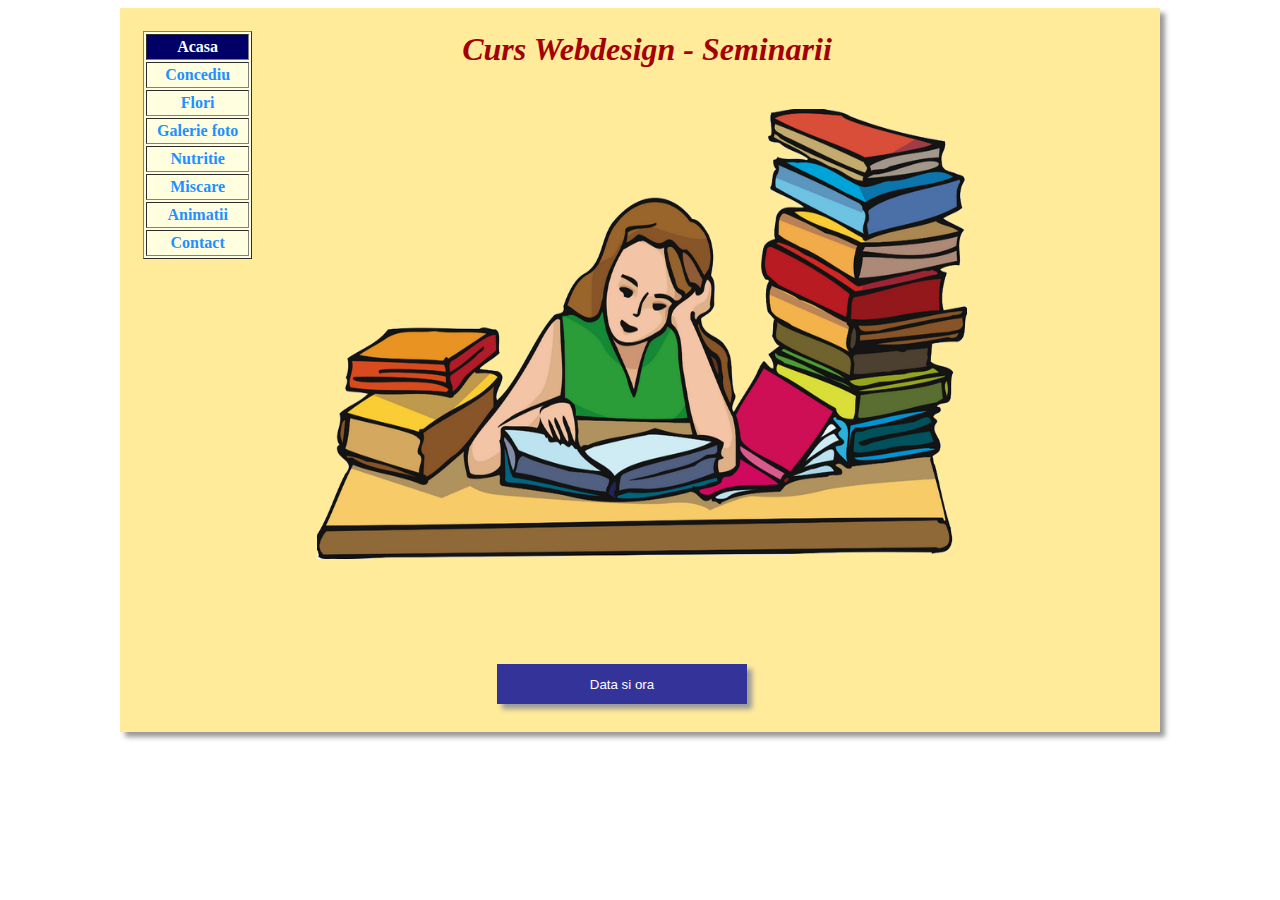
<file: index.html>
<!DOCTYPE HTML PUBLIC "-//W3C//DTD HTML 4.01 Transitional//EN"
	        "http://www.w3.org/TR/html4/loose.dtd">
<html>

<head>
	<title>Webdesign
	</title>
	<link rel="stylesheet" type="text/css" href="index.css" />
</head>

<body bgcolor="#FFFFFF" link="#0000CC" vlink="#47008F" alink="#FFFFFF">
<div id="fundal"> 
	<table>
		<tr>
			<td width="150" valign="top">
				<table bgcolor="#FFFFE0" border='1'>
					<tr bgcolor="#000066">
						<th><a href="index.html"><font color="#FFFFFF">Acasa</font></a></th>
					</tr>
					<tr>
						<th><a href="concediu.html">Concediu</a></th>
					</tr>
					<tr>
						<th><a href="flori.html">Flori</a></th>
					</tr>
					<tr>
						<th><a href="galeriefoto.html">Galerie foto</a></th>
					</tr>
					<tr>
						<th><a href="nutritie.html">Nutritie</a></th>
					</tr>
					<tr>
						<th><a href="miscare.html">Miscare</a></th>
					</tr>
					<tr>
					<th><a href="animatii.html">Animatii</a></th>
					</tr>
					<tr>
						<th><a href="contact.html">Contact</a></th>
					</tr>
				</table>
			</td>
			<td>
				<center><h1><i>Curs Webdesign - Seminarii</i></h1></center>
				<img id="imagine" src="homework.png" alt="Tema de casa">
				<br />
				<button id="butondata" onclick="butontext()">Data si ora</button>
				<script type="text/javascript">
				var butontext = function () {
					if (document.getElementById("butondata").innerHTML=="Data si ora") 
						{
					document.getElementById("butondata").innerHTML=Date();
						}
					else    {
					document.getElementById("butondata").innerHTML="Data si ora";	
						}
							    }
				</script>
			</td>
		</tr>
	</table>
</div>
</body>

</html>
</file>
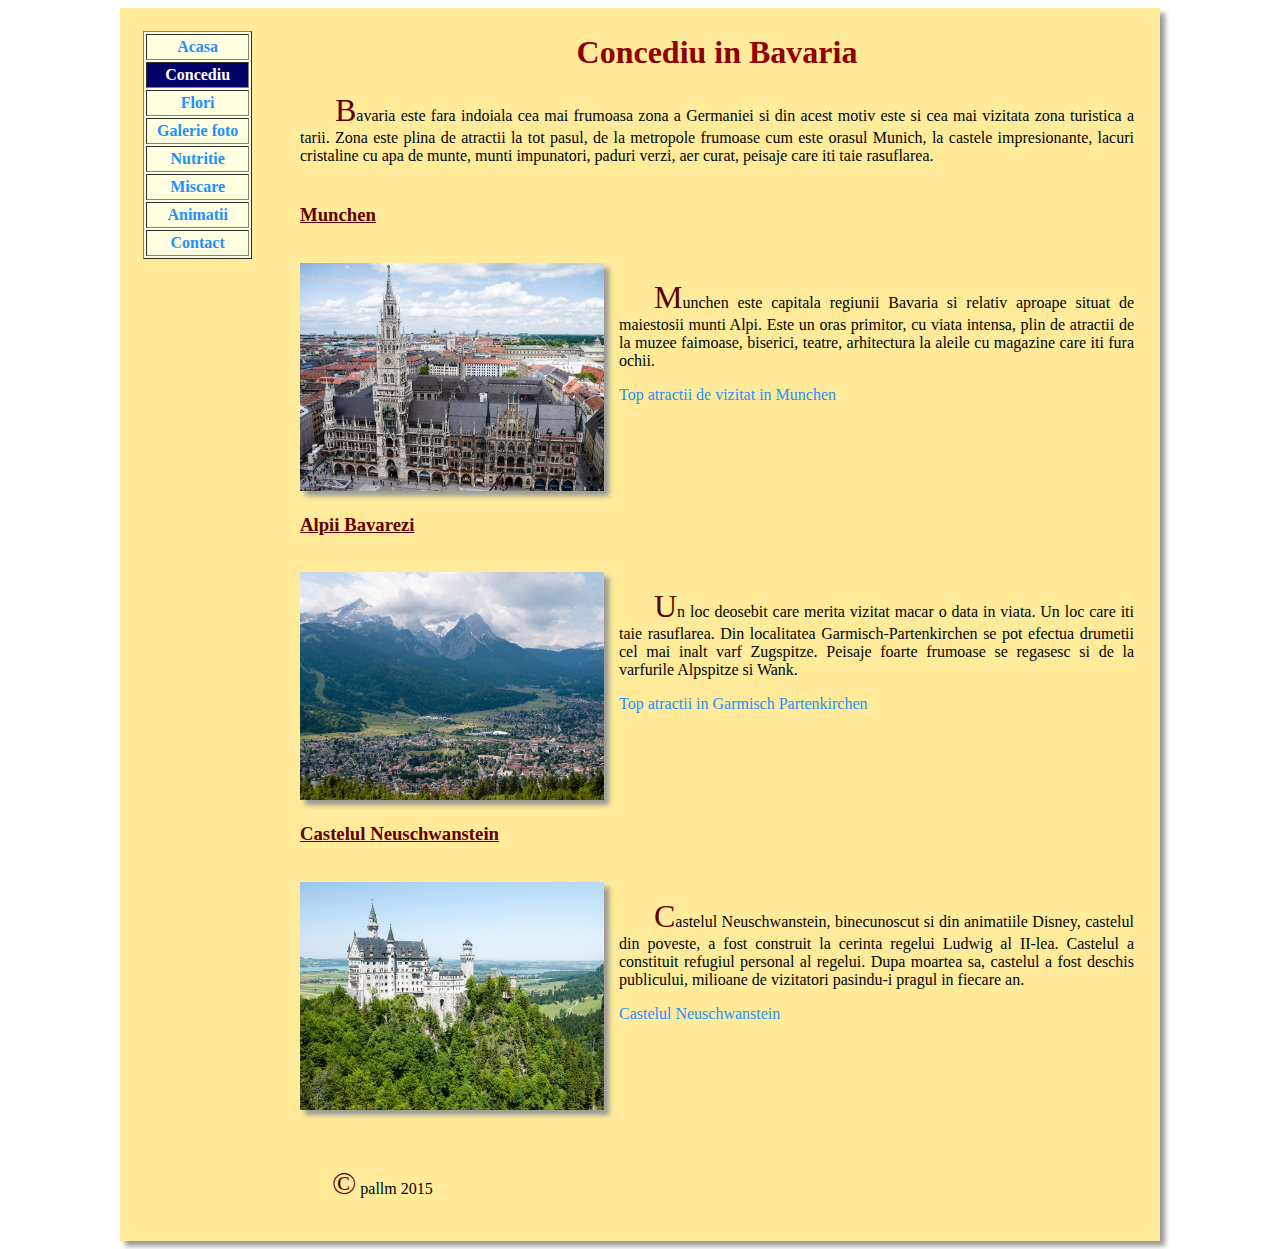
<file: concediu.html>
<!DOCTYPE HTML PUBLIC "-//W3C//DTD HTML 4.01 Transitional//EN"
	        "http://www.w3.org/TR/html4/loose.dtd">
<html>

<head>
	<title>Webdesign
	</title>
	<link rel="stylesheet" type="text/css" href="concediu.css" />
</head>

<body>
<div id="fundal">	
	<table>
		<tr>
			<td width="150" valign="top">
				<table bgcolor="#FFFFE0" border='1'>
					<tr>
						<th><a href="index.html">Acasa</a></th>
					</tr>
					<tr bgcolor="#000066">
						<th><a href="concediu.html"><font color="#FFFFFF">Concediu</font></a></th>
					</tr>
					<tr>
						<th><a href="flori.html">Flori</a></th>
					</tr>
					<tr>
						<th><a href="galeriefoto.html">Galerie foto</a></th>
					</tr>
					<tr>
						<th><a href="nutritie.html">Nutritie</a></th>
					</tr>
					<tr>
					<th><a href="miscare.html">Miscare</a></th>
					</tr>
					<tr>
					<th><a href="animatii.html">Animatii</a></th>
					</tr>
					<tr>
						<th><a href="contact.html">Contact</a></th>
					</tr>
				
				</table>
			</td>
			
	
			<td>
				<table>
					<tr>
						<td>			
							<h1>Concediu in Bavaria</h1>
							<p>
								Bavaria este fara indoiala cea mai frumoasa zona a Germaniei si din acest motiv este si cea mai vizitata zona 
								turistica a tarii. Zona este plina de atractii la tot pasul, de la metropole frumoase cum este orasul Munich,
								la castele impresionante, lacuri cristaline cu apa de munte, munti impunatori, paduri verzi, aer curat, 
								peisaje care iti taie rasuflarea. 
							</p>
						</td>
					</tr>
					<tr height="250">
						<td>
							<h3>Munchen</h3>
							<br/>
								<img id="imageMunich" class="concediu" src="munich.jpg" alt="Munchen" onclick="changeImageMunich()">
							<script type="text/javascript">
								function changeImageMunich() {

									if (document.getElementById("imageMunich").src.indexOf("munich.jpg") > 0) 
									{
										document.getElementById("imageMunich").src = "munich2.jpg";
									}
									else 
									{
										document.getElementById("imageMunich").src = "munich.jpg";
									}
								}
							</script>
							<p>
								Munchen este capitala regiunii Bavaria si relativ aproape situat de maiestosii munti Alpi. Este un oras primitor,
								cu viata intensa, plin de atractii de la muzee faimoase, biserici, teatre, arhitectura la aleile cu magazine 
								care iti fura ochii.
							</p>
								<a href="http://www.tripadvisor.com/Attractions-g187309-Activities-Munich_Upper_Bavaria_Bavaria.html" target="_blank">Top atractii de vizitat in Munchen</a>
						</td>
					</tr>
					<tr height="250">
						<td>
							<h3>Alpii Bavarezi</h3>
							<br/>
								<img id="imageAlpi" class="concediu" src="garmisch.jpg" alt="Garmisch-Partenkirchen" onclick="changeImageAlpi()">
								<script type="text/javascript">
									function changeImageAlpi() {

										if (document.getElementById("imageAlpi").src.indexOf("garmisch.jpg") > 0) 
										{
											document.getElementById("imageAlpi").src = "garmisch2.jpg";
										}
										else 
										{
											document.getElementById("imageAlpi").src = "garmisch.jpg";
										}
									}
								</script>
							<p>
								Un loc deosebit care merita vizitat macar o data in viata. Un loc care iti taie rasuflarea. 
								Din localitatea Garmisch-Partenkirchen se pot efectua drumetii cel mai inalt varf Zugspitze. Peisaje foarte frumoase
								se regasesc si de la varfurile Alpspitze si Wank.
							</p>
								<a href="http://www.tripadvisor.com/Hotels-g187302-Garmisch_Partenkirchen_Upper_Bavaria_Bavaria-Hotels.html" target="_blank">Top atractii in Garmisch Partenkirchen</a>
						</td>
					</tr>
					<tr height="250">
						<td>
							<h3>Castelul Neuschwanstein</h3>
							<br/>
								<img id="imageCastle" class="concediu" src="castle.jpg" alt="Castelul Neuschwanstein"  onclick="changeImageCastle()">
								<script type="text/javascript">
									function changeImageCastle() {

										if (document.getElementById("imageCastle").src.indexOf("castle.jpg") > 0) 
										{
											document.getElementById("imageCastle").src = "castle2.jpg";
										}
										else 
										{
											document.getElementById("imageCastle").src = "castle.jpg";
										}
									}
								</script>
							<p>
								Castelul Neuschwanstein, binecunoscut si din animatiile Disney, castelul din poveste, a fost construit
								la cerinta regelui Ludwig al II-lea. Castelul a constituit refugiul personal al regelui. Dupa moartea sa, castelul
								a fost deschis publicului, milioane de vizitatori pasindu-i pragul in fiecare an.
							</p>
								<a href="http://www.tripadvisor.com/Attraction_Review-g187307-d190837-Reviews-Neuschwanstein_Castle-Hohenschwangau_Swabia_Bavaria.html" target="_blank">Castelul Neuschwanstein</a>
						</td>
					</tr>
				</table>					
				<br>
				<br>
				<center><p>&copy; pallm 2015</p></center>
			</td>	
		</tr>
	</table>
</div>
</body>
</html>
</file>
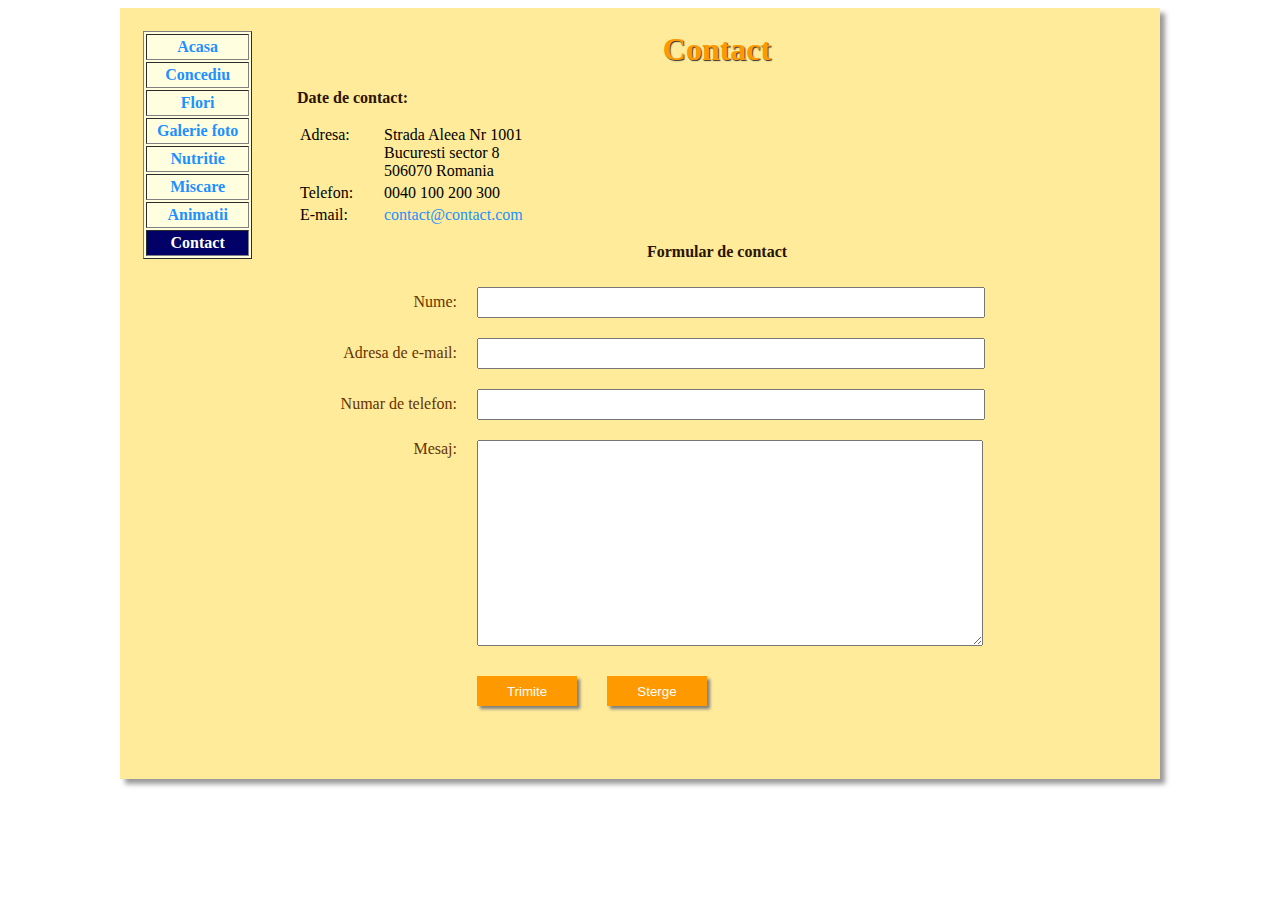
<file: contact.html>
<!DOCTYPE HTML PUBLIC "-//W3C//DTD HTML 4.01 Transitional//EN"
	        "http://www.w3.org/TR/html4/loose.dtd">
<html>

<head>
	<title>Webdesign
	</title>
	<link rel="stylesheet" type="text/css" href="contact.css" />
</head>

<body>
<div id="fundal">	
	<table>
		<tr>
			<td width="150" valign="top">
				<table bgcolor="#FFFFE0" border='1'>
					<tr>
						<th><a href="index.html">Acasa</a></th>
					</tr>
					<tr>
						<th><a href="concediu.html">Concediu</a></th>
					</tr>
					<tr>
						<th><a href="flori.html">Flori</a></th>
					</tr>
					<tr>
						<th><a href="galeriefoto.html">Galerie foto</a></th>
					</tr>
					<tr>
						<th><a href="nutritie.html">Nutritie</a></th>
					</tr>
					<tr>
					<th><a href="miscare.html">Miscare</a></th>
					</tr>
					<tr>
					<th><a href="animatii.html">Animatii</a></th>
					</tr>
					<tr bgcolor="#000066">
						<th><a href="contact.html"><font color="#FFFFFF">Contact</font></a></th>
					</tr>
				
				</table>
			</td>
			<td halign="left">
				
				<h1>Contact</h1>
				<p><b>Date de contact:</b></p>
				<table>
					<tr>
						<td style="vertical-align: top; width: 80px;">Adresa:</td>	 
						<td>
						 Strada Aleea Nr 1001 <br />
				         	 Bucuresti sector 8 <br />
				                 506070 Romania 
						</td>
					</tr>
					<tr>
						<td style="vertical-align: top; width: 80px;">Telefon:</td>
						<td> 0040 100 200 300</td>
					</tr>
					<tr>
						<td style="vertical-align: top; width: 80px;">E-mail:</td>
						<td><a href="mailto:magda.pall@yahoo.com">contact@contact.com</a></td>
					</tr>
				</table>
					<center><p><b>Formular de contact</b></p></center>
					
		              	<form action="mailto:magda.pall@yahoo.com?subject=Buna ziua" enctype="text/plain" method="post" id="formular" onsubmit="return verificaForm();">
		              		<div class="campuri">
		                		<label>Nume: </label><input id="Name" type="text" name="Name" />
		                	</div>
		                	<div class="campuri">
		                		<label>Adresa de e-mail: </label><input id="Email" type="text" name="E-mail" />
		                	</div>
		                	<div class="campuri">
		        	 		<label>Numar de telefon: </label><input id="Telefon" type="text" name="Telefon" />
		                	</div>
		                	<div class="campuri">
		                		<label style="vertical-align: top;">Mesaj:</label><textarea id="Comment" name="Comment"></textarea>
		                	</div>
		                	<div class="butoane">
		                		<input id="bsubmit" type="submit" name="Submit" value="Trimite" />
		                		<input id="breset" type="reset" name="Reset" value="Sterge" />
		                	</div>
		                </form>
						<script type="text/javascript">
							function verificaForm(){
								if (document.getElementById('Name').value == ''){
									alert('Numele nu poate fi gol!');
									return false;
								}
								if (document.getElementById('Email').value == ''){
									alert('Email nu poate fi gol!');
									return false;
								}
								if (document.getElementById('Telefon').value == ''){
									alert('Telefon nu poate fi gol!');
									return false;
								}
								if (document.getElementById('Comment').value == ''){
									alert('Mesajul nu poate fi gol!');
									return false;
								}
								return true;
							}
						</script>
			</td>	
		</tr>
	</table>
</div>


</body>

</html>
</file>
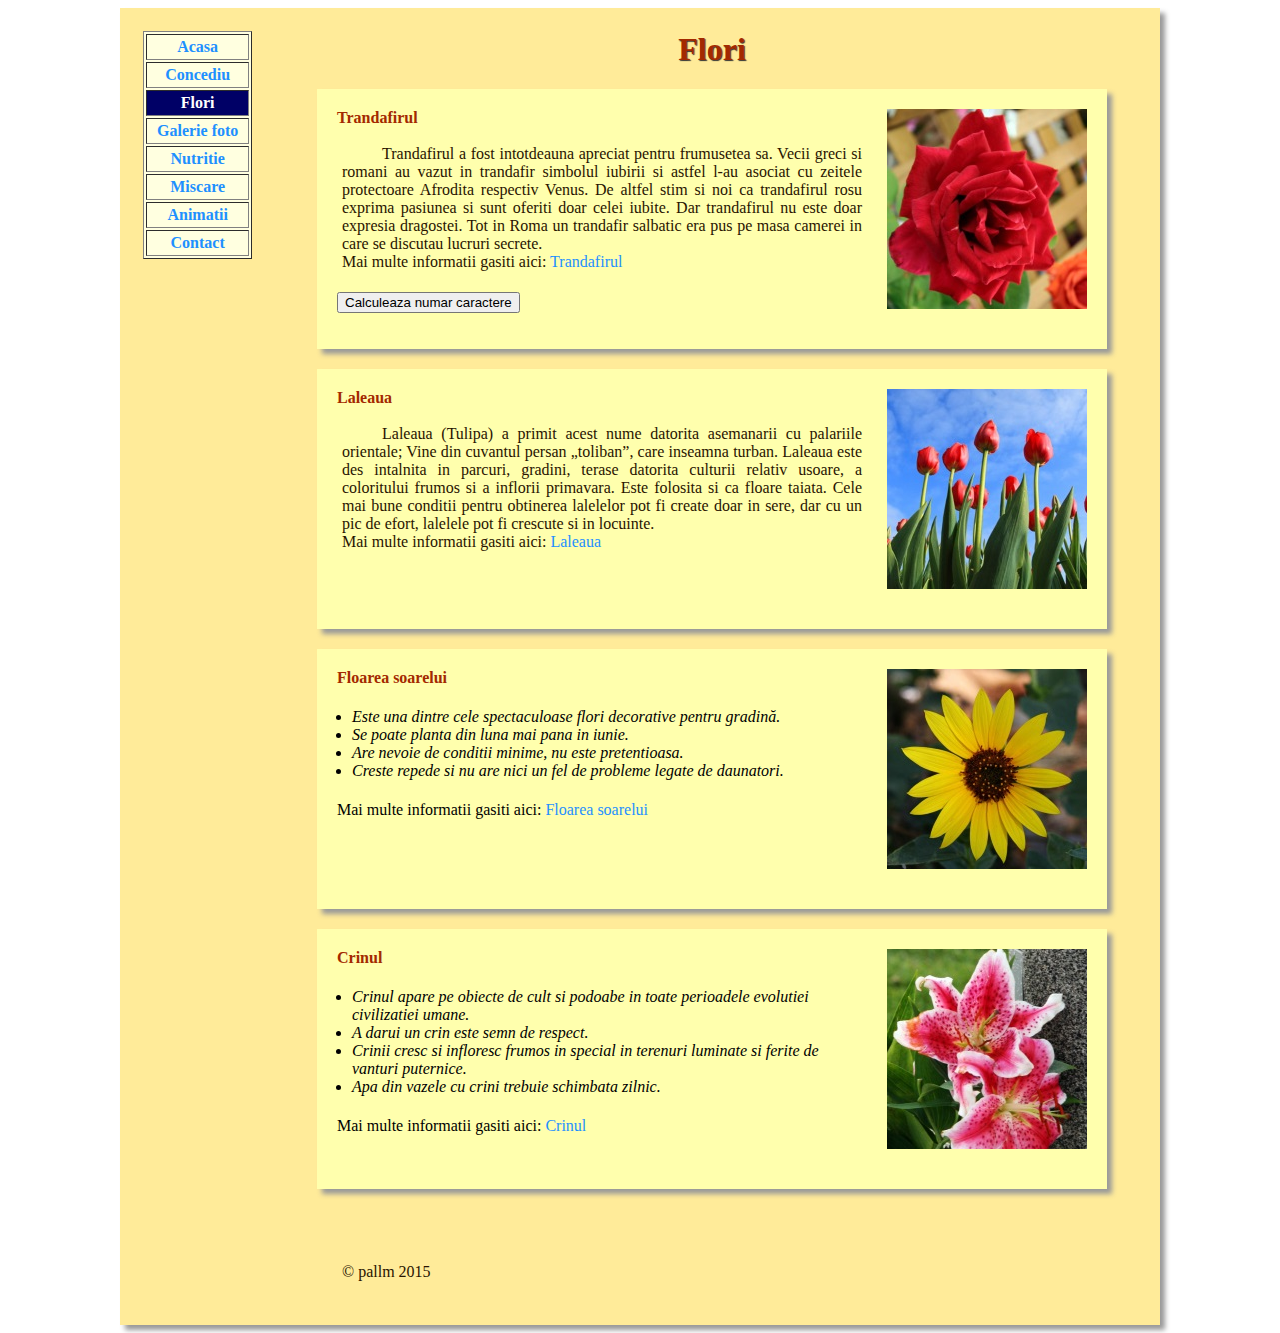
<file: flori.html>
<!DOCTYPE HTML PUBLIC "-//W3C//DTD HTML 4.01 Transitional//EN"
	        "http://www.w3.org/TR/html4/loose.dtd">
<html>

<head>
	<title>Webdesign
	</title>
	<link rel="stylesheet" type="text/css" href="flori.css" />
</head>

<body>
<div id="fundal">	
	<table>
		<tr>
			<td width="150" valign="top">
				<table bgcolor="#FFFFE0" border='1'>
					<tr>
						<th><a href="index.html">Acasa</a></th>
					</tr>
					<tr>
						<th><a href="concediu.html">Concediu</font></a></th>
					</tr>
					<tr bgcolor="#000066">
						<th><a href="flori.html"><font color="#FFFFFF">Flori</font></a></th>
					</tr>
					<tr>
						<th><a href="galeriefoto.html">Galerie foto</a></th>
					</tr>
					<tr>
						<th><a href="nutritie.html">Nutritie</a></th>
					</tr>
					<tr>
					<th><a href="miscare.html">Miscare</a></th>
					</tr>
					<tr>
					<th><a href="animatii.html">Animatii</a></th>
					</tr>
					<tr>
						<th><a href="contact.html">Contact</a></th>
					</tr>
				</table>
			</td>
			<td>
						<h1>Flori</h1>
				 
						<div class="flori">
							<font style="color: #A32900; text-align: left;"><b>Trandafirul</b></font>
							<img src="trandafirul.jpg" alt="Trandafirul">
								<p id="textTrandafir">
							Trandafirul a fost intotdeauna apreciat pentru frumusetea sa. Vecii greci si romani au vazut in trandafir 
							simbolul iubirii si astfel l-au asociat cu zeitele protectoare Afrodita respectiv Venus. De altfel stim si 
							noi ca trandafirul rosu exprima pasiunea si sunt oferiti doar celei iubite. Dar trandafirul nu este doar 
							expresia dragostei. Tot in Roma un trandafir salbatic era pus pe masa camerei in care se discutau lucruri 
							secrete.  
							<br/>
							Mai multe informatii gasiti aici: <a href="http://decostyle.mayra.ro/flori/arbori-si-arbusti/trandafirul-caracteristici-generale/361/" title="Decostyle" target="_blank">Trandafirul</a>
								</p>
								<button onclick="calcTrandafir()">Calculeaza numar caractere</button>
								<label id="nrCaractereTrandafir"></label>
								<script type="text/javascript">
									function calcTrandafir(){
										document.getElementById('nrCaractereTrandafir').innerHTML = document.getElementById('textTrandafir').innerHTML.length;
									}
								</script>
						</div>
						<div class="flori">
							<font style="color: #A32900; text-align: left;"><b>Laleaua</b></font>
							<img src="laleaua.jpg" alt="Laleaua">
								<p>
							Laleaua (Tulipa) a primit acest nume datorita asemanarii cu palariile orientale; 
							Vine din cuvantul persan „toliban”, care inseamna turban. Laleaua este des intalnita in parcuri, gradini, 
							terase datorita culturii relativ usoare, a coloritului frumos si a inflorii primavara. Este folosita si ca 
							floare taiata. Cele mai bune conditii pentru obtinerea lalelelor pot fi create doar in sere, dar cu un pic 
							de efort, lalelele pot fi crescute si in locuinte.
							<br/>
							Mai multe informatii gasiti aici: <a href="http://decostyle.mayra.ro/flori/strat-de-flori/laleaua/1411/" title="Decostyle" target="_blank">Laleaua</a>
						
								</p>
						</div>
						<div class="flori">
							<font style="color: #A32900; text-align: left;"><b>Floarea soarelui</b></font>
							<img src="soarelui.jpg" alt="Floarea soarelui">
								<ul>
							<li>Este una dintre cele spectaculoase flori decorative pentru gradină.</li>
							<li>Se poate planta din luna mai pana in iunie.</li>
							<li>Are nevoie de conditii minime, nu este pretentioasa.</li>
							<li>Creste repede si  nu are nici un fel de probleme legate de daunatori.</li>
								</ul>
							Mai multe informatii gasiti aici: <a href="http://www.casa-gradina.ro/floarea-soarelui-floare-decorativa-pentru-gradina/" title="Casa gradina" target="_blank">Floarea soarelui</a>		
						</div>
						<div class="flori">
							<font style="color: #A32900; text-align: left;"><b>Crinul</b></font>
							<img src="crinul.jpg" alt="Crinul">
								<ul>
							<li>Crinul apare pe obiecte de cult si podoabe in toate perioadele evolutiei civilizatiei umane.</li>
							<li>A darui un crin este semn de respect.</li>
							<li>Crinii cresc si infloresc frumos in special in terenuri luminate si ferite de vanturi puternice.</li>
							<li>Apa din vazele cu crini trebuie schimbata zilnic.</li>
								</ul>
							Mai multe informatii gasiti aici: <a href="https://sites.google.com/site/imaginifloriro/categori/crini" title="Imaginifloriro" target="_blank">Crinul</a>
						</div>
					
						<br>
						<br>
						<center><p>&copy; pallm 2015</p></center>
						
			</td>	
		</tr>
	</table>
</div>


</body>

</html>
</file>
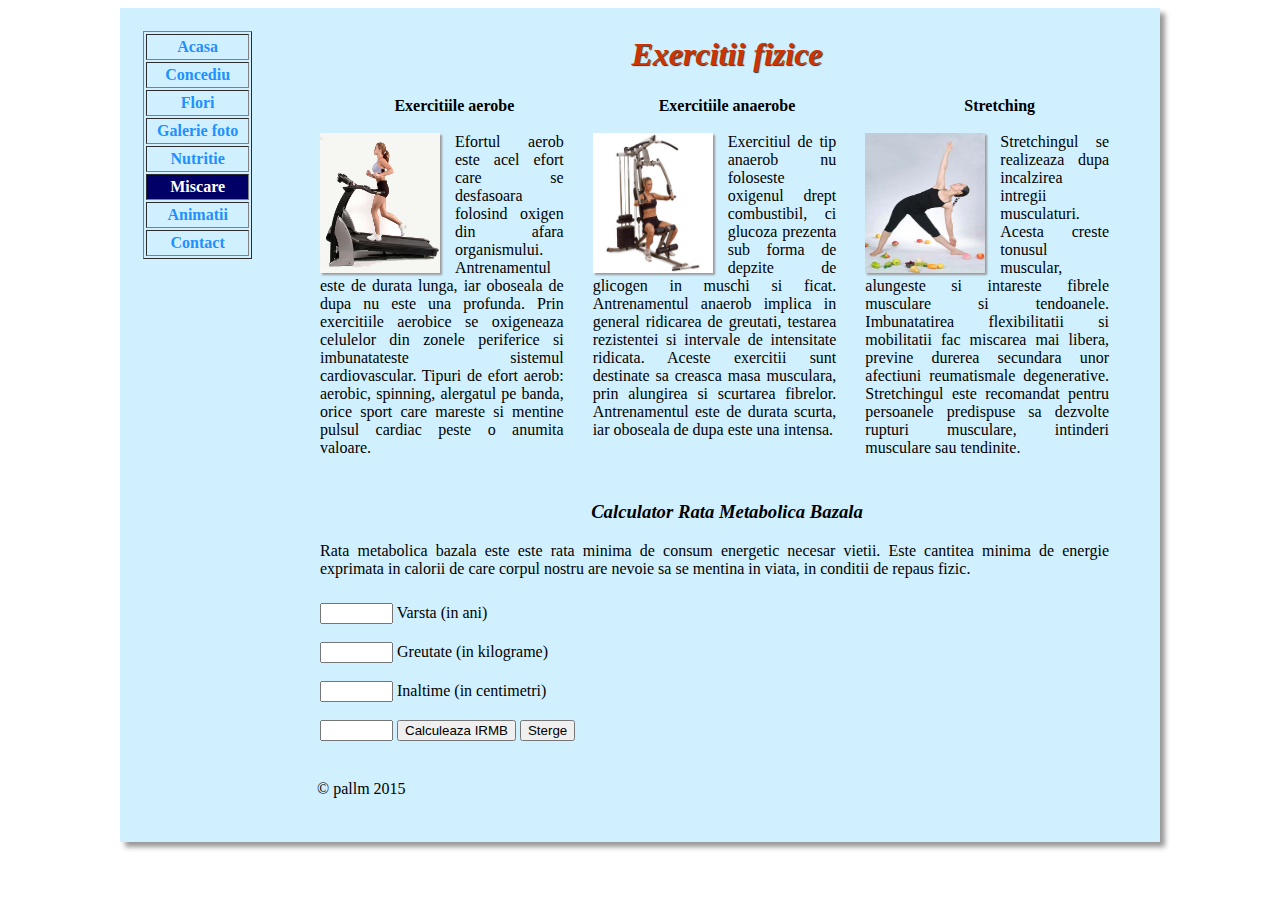
<file: miscare.html>
<!DOCTYPE HTML PUBLIC "-//W3C//DTD HTML 4.01 Transitional//EN"
	        "http://www.w3.org/TR/html4/loose.dtd">
<html>

<head>
	<title>Webdesign
	</title>
	<link rel="stylesheet" type="text/css" href="miscare.css" />
</head>

<body bgcolor="#FFFFFF" link="#0000CC" vlink="#47008F" alink="#FFFFFF">
<div id="fundal"> 
	<table>
		<tr>
			<td width="170" valign="top">
				<table border='1'>
					<tr>
						<th><a href="index.html">Acasa</a></th>
					</tr>
					<tr>
						<th><a href="concediu.html">Concediu</a></th>
					</tr>
					<tr>
						<th><a href="flori.html">Flori</a></th>
					</tr>
					<tr>
						<th><a href="galeriefoto.html">Galerie foto</a></th>
					</tr>
					<tr>
						<th><a href="nutritie.html">Nutritie</a></th>
					</tr>
					<tr bgcolor="#000066">
						<th><a href="miscare.html"><font color="#FFFFFF">Miscare</font></a></th>
					</tr>
					<tr>
					<th><a href="animatii.html">Animatii</a></th>
					</tr>
					<tr>
						<th><a href="contact.html">Contact</a></th>
					</tr>
			
				</table>
			</td>
			<td  valign="top">
					<div>
					
						<center><h1><i>Exercitii fizice</i></h1></center>
					<table>
						<tr>
							<td style="width: 270px; vertical-align: top;">
								<center><b>Exercitiile aerobe</b></center><br>
								<img id="cardio" class="poze" src="cardio.jpg" alt="Exercitii aerobe" style="cursor: pointer;" onclick=schimbaimagine(this)>
									<p>
									Efortul aerob este acel efort care se desfasoara folosind oxigen din afara organismului. Antrenamentul este de durata lunga, iar oboseala de dupa nu este una profunda. 
									Prin exercitiile aerobice se oxigeneaza celulelor din zonele periferice si imbunatateste sistemul cardiovascular.
									Tipuri de efort aerob: aerobic, spinning, alergatul pe banda, orice sport care mareste si mentine pulsul cardiac peste o anumita valoare.	
									</p>
							</td>
							<td style="width: 270px; vertical-align: top;">
								<center><b>Exercitiile anaerobe</b></center><br>
								<img id="anaerobex" class="poze" src="anaerobex.jpg" alt="exercitii anaerobe" style="cursor: pointer;" onclick=schimbaimagine(this)>
									<p>
									Exercitiul de tip anaerob nu foloseste oxigenul drept combustibil, ci glucoza prezenta sub forma de depzite de glicogen in muschi 
									si ficat. Antrenamentul anaerob implica in general ridicarea de greutati, testarea rezistentei si intervale de intensitate ridicata. 
									Aceste exercitii sunt destinate sa creasca masa musculara, prin alungirea si scurtarea fibrelor. Antrenamentul este de durata scurta, 
									iar oboseala de dupa este una intensa.
									</p>
							</td>
							<td style="width: 270px; vertical-align: top;">
								<center><b>Stretching</b></center><br>
								<img id="stretching" class="poze" src="stretching.jpg" alt="stretching" style="cursor: pointer;" onclick=schimbaimagine(this)>
									<p>
									Stretchingul se realizeaza dupa incalzirea intregii musculaturi. Acesta creste tonusul muscular, alungeste si intareste fibrele musculare si tendoanele. Imbunatatirea flexibilitatii si mobilitatii fac miscarea mai libera,
									previne durerea secundara unor afectiuni reumatismale degenerative. Stretchingul este recomandat pentru persoanele predispuse 
									sa dezvolte rupturi musculare, intinderi musculare sau tendinite.
									</p>
							</td>
								<script type"text/javascript">
										var imagini = ["cardio.jpg", "anaerobex.jpg", "stretching.jpg"]
										var imagineaCurenta = 0;
									function schimbaimagine(poza){
									 imagineaCurenta = imagineaCurenta + 1;
										if (imagineaCurenta > 2) imagineaCurenta = 0;
										poza.src = imagini[imagineaCurenta];
								 }
								</script>
								
						</tr>
						<tr>
							<td colspan="3">
							<center><h3 id="crmb"><i>Calculator Rata Metabolica Bazala</i></h3></center>
							<script type="text/javascript">
								document.getElementById("crmb").onmouseover = function() {textrosu()};
								document.getElementById("crmb").onmouseout = function() {textnegru()};
								
								function textrosu() {
								document.getElementById("crmb").style.color = "red";
								}
								
								function textnegru() {
								document.getElementById("crmb").style.color = "black";
								}
							</script>
							<p> Rata metabolica bazala este este rata minima de consum energetic necesar vietii. Este cantitea minima de energie exprimata in calorii de care corpul nostru are nevoie sa se mentina in viata, in conditii de repaus fizic. </p>
							<!-- Formula: 66 + (13,7 x greutatea in kg) + (5 x inaltimea in cm) – (6,8 x varsta in ani)-->
							</pre>
							</td>
						</tr>
						<tr>
							<td colspan="3">
								<form>
									<input type="Text" id="varsta" size="6"> Varsta (in ani) 
									<br><br>	
									<input type="Text" id="greutate" size="6"> Greutate (in kilograme) 
									<br><br>
									<input type="Text" id="inaltime" size="6"> Inaltime (in centimetri)
									<br><br>
									<input type="Text" id="IRMB" size="6">   
									<input type="button" value="Calculeaza IRMB" onclick="calculeazaIRMB()" name="button">
									<input type="reset" value="Sterge">
								</form>
							</td>
							<script type="text/javascript" src="miscare.js">
							</script>
						</tr>
					</table>	
					<br>
					<br>
					<center><p>&copy; pallm 2015</p></center>
					</div>			
			</td>
		</tr>
	</table>
	
</div>
</body>

</html>
</file>
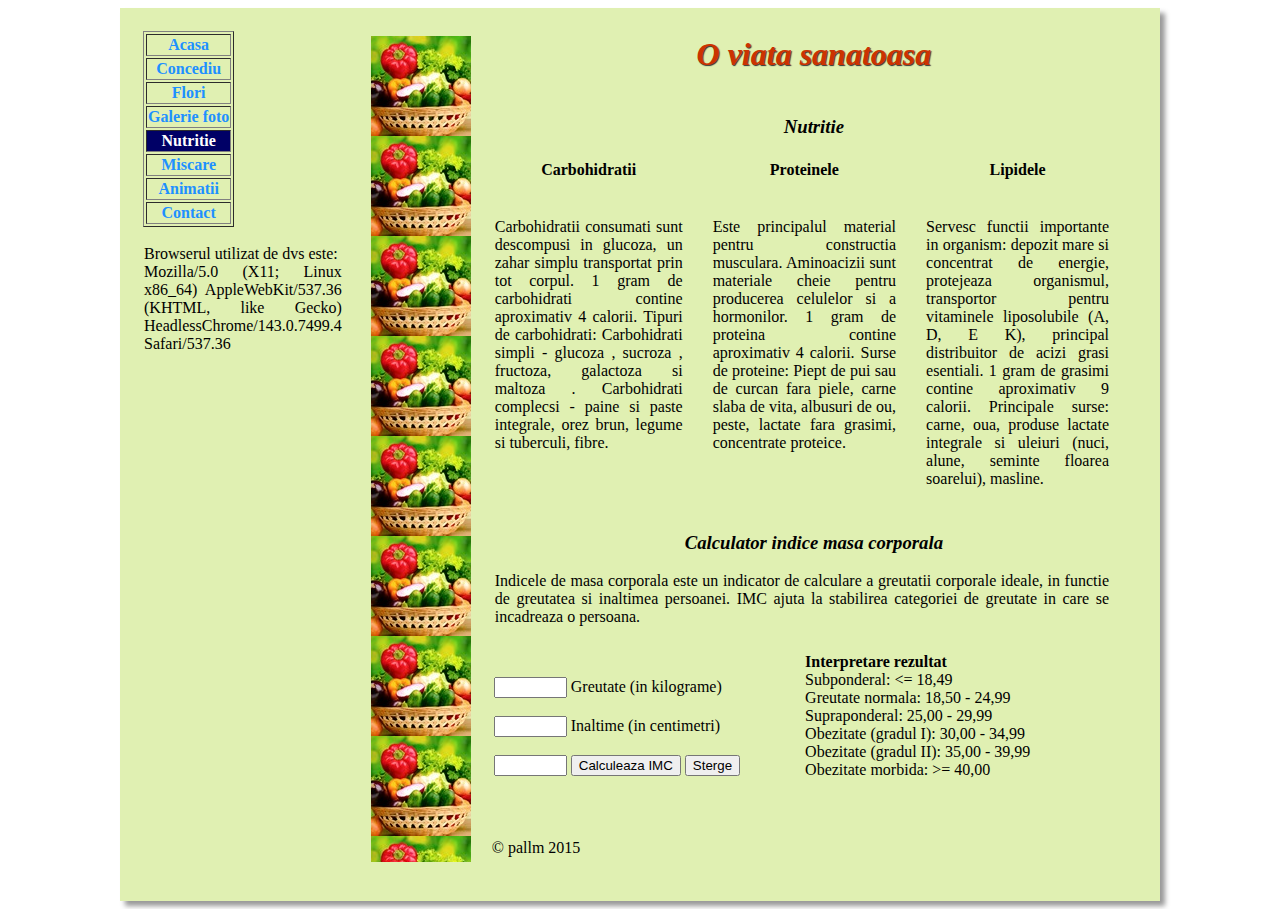
<file: nutritie.html>
<!DOCTYPE HTML PUBLIC "-//W3C//DTD HTML 4.01 Transitional//EN"
	        "http://www.w3.org/TR/html4/loose.dtd">
<html>
<head>
	<title>Webdesign</title>
	<link rel="stylesheet" type="text/css" href="nutritie.css" />
</head>

<body onload="vbrowser()" bgcolor="#FFFFFF" link="#0000CC" vlink="#47008F" alink="#FFFFFF">
<div id="fundal"> 
	<table>
		<tr>
			<td width="150" valign="top">
				<table border='1'>
					<tr>
						<th><a href="index.html">Acasa</a></th>
					</tr>
					<tr>
						<th><a href="concediu.html">Concediu</a></th>
					</tr>
					<tr>
						<th><a href="flori.html">Flori</a></th>
					</tr>
					<tr>
						<th><a href="galeriefoto.html">Galerie foto</a></th>
					</tr>
					<tr bgcolor="#000066">
						<th><a href="nutritie.html"><font color="#FFFFFF">Nutritie</font></a></th>
					</tr>
					<tr>
						<th><a href="miscare.html">Miscare</a></th>
					</tr>
					<tr>
					<th><a href="animatii.html">Animatii</a></th>
					</tr>
					<tr>
						<th><a href="contact.html">Contact</a></th>
					</tr>
			
				</table>
				<br/>
				<p id="versiune"></p>
				<script type="text/javascript">
					function vbrowser(){
						document.getElementById("versiune").innerHTML="Browserul utilizat de dvs este: <br/>" + navigator.userAgent;
					}
				</script>
			</td>
	<td  valign="top">
		<div id="fundalimagini">
				<center><h1><i>O viata sanatoasa</i></h1></center>
			<table>
				<tr>
					<td colspan="3">
						<h3 id="nutri" style="cursor: pointer; text-align: center;" onclick=bigtext()><i>Nutritie</i></h3>
					<script type="text/javascript">
					   	function bigtext(){
						var nutritext = document.getElementById("nutri");
					        if (nutritext.style.fontSize == "xx-large"){
					        nutritext.style.fontSize = "large";
					        } else {
					        nutritext.style.fontSize = "xx-large";
							 }
								  }
					  </script>
					</td>
				</tr>
				<tr>
					<td style="width: 250px; vertical-align: top;">
							<p style="text-align: center; font-weight: bold;">Carbohidratii</p><br>
							<p>
							Carbohidratii consumati sunt descompusi in glucoza, un zahar  simplu transportat prin tot corpul.
							1 gram de carbohidrati contine aproximativ 4 calorii.
							Tipuri de carbohidrati: 
							Carbohidrati simpli - glucoza , sucroza , fructoza, galactoza si maltoza .
							Carbohidrati complecsi - paine si paste integrale, orez brun, legume si tuberculi, fibre. 	
							</p>
					</td>
						<td style="width: 250px; vertical-align: top;">
							<p style="text-align: center; font-weight: bold;">Proteinele</p><br>
							<p>
							Este principalul material pentru constructia musculara. Aminoacizii sunt materiale cheie pentru producerea celulelor si a hormonilor. 
							1 gram de proteina contine aproximativ 4 calorii.
							Surse de proteine: Piept de pui sau de curcan fara piele, carne slaba de vita, albusuri de ou, peste, lactate fara grasimi, concentrate proteice.
	
							</p>
					</td>
								<td style="width: 250px; vertical-align: top;">
							<p style="text-align: center; font-weight: bold;">Lipidele</p><br>
							<p>
							Servesc functii importante in organism: depozit mare si concentrat de energie, protejeaza organismul, transportor pentru vitaminele 
							liposolubile (A, D, E K), principal distribuitor de acizi grasi esentiali.
							1 gram de grasimi contine aproximativ 9 calorii. 
							Principale surse: carne, oua, produse lactate integrale si uleiuri (nuci, alune, seminte floarea soarelui), masline.
							</p>
					</td>
				</tr>
				<tr>
					<td colspan="3">
					<h3 id="cimc" style="text-align: center;"><i>Calculator indice masa corporala</i></h3>
					<script type="text/javascript">
					document.getElementById("cimc").onmouseover = function() {textrosu()};
					document.getElementById("cimc").onmouseout = function() {textnegru()};
					
					function textrosu() {
					    document.getElementById("cimc").style.color = "red";
					}
					
					function textnegru() {
					    document.getElementById("cimc").style.color = "black";
					}
					</script>
					<p>Indicele de masa corporala este un indicator de calculare a greutatii corporale ideale, in functie de greutatea si inaltimea persoanei. IMC ajuta la stabilirea categoriei de greutate in care se incadreaza o persoana.
					</p>
					</td>
				</tr>
				</table>
				<table>
				<tr>
					<td>
						<form>
							<input type="Text" id="greutate" size="6"> Greutate (in kilograme) 
							<br><br>
							<input type="Text" id="inaltime" size="6"> Inaltime (in centimetri)
							<br><br>
							<input type="Text" id="IMC" size="6">
							<input type="button" value="Calculeaza IMC" onclick="calculeazaIMC()" name="button">
							<input type="reset" value="Sterge">
						</form>
					<script type="text/javascript" src="nutritie.js">
					</script>
					</td>
					<td>
						<p style="margin-left: 60px;">
							<b>Interpretare rezultat</b><br>
							Subponderal: <= 18,49<br>
							Greutate normala: 18,50 - 24,99<br>
							Supraponderal: 25,00 - 29,99<br>
							Obezitate (gradul I): 30,00 - 34,99<br>
							Obezitate (gradul II): 35,00 - 39,99<br>
							Obezitate morbida: >= 40,00<br>
						</p>
					</td>
				</tr>
				</table>
				<br>
				<br>
				<center><p>&copy; pallm 2015</p></center>			
		</div>
			
	</td>
		</tr>	
	</table>
</div>
</body>

</html>
</file>
<file: index.css>
#fundal {
    width: 1000px;
    padding: 20px;
    border: none;
    margin: 0 auto;
    background-color: #FFEB99;
    box-shadow: 5px 5px 5px #999999;
}
a:link    {
    color:dodgerblue; 
    background-color:transparent; 
    text-decoration:none;
}
a:visited {
    color:blueviolet; 
    background-color:transparent; 
    text-decoration:none;
}
a:hover   {
    color:#663300; 
    background-color:transparent;     
    text-decoration:underline;
    
}
a:active  {
    color:white; 
    background-color:transparent; 
    text-decoration:underline;
}
th {
    padding: 3px 10px;
}
h1 {
    color: #A40000;
    text-align: center;
    margin-top:0;
}

#imagine {
    width: 650px;
    height: 450px;
    margin: 20px 30px 100px 20px;
}
button {
    width: 250px;
    height: 40px;
    background-color: #333399;
    border: none;
    box-shadow: 5px 5px 5px #999999;
    color: #ffffff;
    margin: 5px 200px;
}
button:hover {
    box-shadow: 15px 15px 15px 15px #999999;
    background-color: #ffffff;
    border: 1px;
    color: #333399;
}
</file>
<file: concediu.css>
#fundal {
    width: 1000px;
    padding: 20px;
    border: none;
    margin: 0 auto;
    background-color: #FFEB99;
    box-shadow: 5px 5px 5px #999999;
}
a:link    {
    color:dodgerblue; 
    background-color:transparent; 
    text-decoration:none;
}
a:visited {
    color:blueviolet; 
    background-color:transparent; 
    text-decoration:none;
}
a:hover   {
    color:#663300; 
    background-color:transparent;     
    text-decoration:underline;
    
}
a:active  {
    color:white; 
    background-color:transparent; 
    text-decoration:underline;
}
th {
    padding: 3px 10px;
}
h1 {
    color: #900000;
    text-align: center;
    margin-top:0;
}
h3 {
    color: #600000;
    text-align: left;
    text-decoration: underline;
}
p {
    font-family: "Times New Roman", Times, serif;
    font-size: 1em;
    font-style: normal;
    color: #00050A;
    text-align: justify;
    text-indent: 35px;
}
p:first-letter {
    font-size: 200%;
    color: #600000;
}
img.concediu {
    width: 304px;
    height: 228px; 
    float: left; 
    margin-right: 15px;
    box-shadow: 5px 5px 5px #999999; 
}
</file>
<file: contact.css>
#fundal {
    width: 1000px;
    padding: 20px;
    border: none;
    margin: 0 auto;
    background-color: #FFEB99;
    box-shadow: 5px 5px 5px #999999;
}
a:link    {
    color:dodgerblue; 
    background-color:transparent; 
    text-decoration:none;
}
a:visited {
    color:blueviolet; 
    background-color:transparent; 
    text-decoration:none;
}
a:hover   {
    color:#663300; 
    background-color:transparent;     
    text-decoration:underline;
    
}
a:active  {
    color:white; 
    background-color:transparent; 
    text-decoration:underline;
}
th {
    padding: 3px 10px;
}
h1 {
    color: #FF9900;
    text-align: center;
    margin-top:0;
    text-shadow: 1px 1px 1px #333333;
}
p {
    font-family: "Times New Roman", Times, serif;
    font-size: 1em;
    font-style: normal;
    color: #291400;
}

div.campuri {
    display: inline-block;
    padding: 10px;
}

div.campuri input {
    width: 500px;
    height: 25px;
}

div.campuri label {
    display: inline-block;
    width: 150px;
    text-align: right;
    color: #663300;
    margin-right: 20px;
}

div.butoane input {
    display: inline;
    width: 100px;
    height: 30px;
    float: left;
    border: none;
    text-align: center;
    color: #ffffff;
    background-color: #FF9900;
    box-shadow: 3px 3px 3px #808080;
}
#bsubmit {
    margin: 20px 30px 50px 180px;
}

#breset {
    margin: 20px 30px 50px 0px;
}

textarea {
    width: 500px;
    height: 200px;
}
</file>
<file: flori.css>
#fundal {
    width: 1000px;
    padding: 20px;
    border: none;
    margin: 0 auto;
    background-color: #FFEB99;
    box-shadow: 5px 5px 5px #999999;
}
a:link    {
    color:dodgerblue; 
    background-color:transparent; 
    text-decoration:none;
}
a:visited {
    color:blueviolet; 
    background-color:transparent; 
    text-decoration:none;
}
a:hover   {
    color:#663300; 
    background-color:transparent;     
    text-decoration:underline;
    
}
a:active  {
    color:white; 
    background-color:transparent; 
    text-decoration:underline;
}
th {
    padding: 3px 10px;
}
h1 {
    color: #A32900;
    text-align: center;
    margin-top:0;
    text-shadow: 1px 1px 1px #333333;
}
div.flori {
    width: 750px;
    height: 220px;
    background-color: #FFFFAD;
    border: none;
    margin: 20px;
    padding: 20px;
    box-shadow: 5px 5px 5px #999999; 
}
p {
    font-family: "Times New Roman", Times, serif;
    font-size: 1em;
    font-style: normal;
    color: #291400;
    text-align: justify;
    text-indent: 40px;
    padding: 2px 225px 5px 5px;
}
img {
    width: 200px;
    height: 200px;
    float: right;
}
ul {
    list-style-type: disc;
    font-style: italic;
    padding: 5px 225px 5px 15px;
}
</file>
<file: miscare.css>
#fundal {
    width: 1000px;
    padding: 20px;
    border: none;
    margin: 0 auto;
    background-color: #D1F0FF;
    box-shadow: 5px 5px 5px #999999;
}
a:link    {
    color: dodgerblue; 
    background-color: transparent; 
    text-decoration: none;
}
a:visited {
    color: blueviolet; 
    background-color: transparent; 
    text-decoration: none;
}
a:hover   {
    color:#663300; 
    background-color:transparent;     
    text-decoration:underline;
    
}
a:active  {
    color: white; 
    background-color: transparent; 
    text-decoration: underline;
}
th {
    padding: 3px 10px;
}
h1 {
    color: #CC3300;
    text-align: center;
    margin-top: 5px;
    text-shadow: 1px 1px 1px #333333;
}
p {
    font-family: "Times New Roman", Times, serif;
    font-size: 1em;
    font-style: normal;
    text-align: justify;
    padding: 0px 25px 5px 0px;
    vertical-align: top;
    margin-top: 0px;
}
.poze {
    width: 120px;
    height: 140px;
    float: left;
    margin-right: 15px;
    margin-bottom: 2px;
    box-shadow: 2px 2px 2px #999999;
}
</file>
<file: nutritie.css>
#fundal {
    width: 1000px;
    padding: 20px;
    border: none;
    margin: 0 auto;
    background-color: #e0f0b2;
    box-shadow: 5px 5px 5px #999999;
}
a:link    {
    color: dodgerblue; 
    background-color: transparent; 
    text-decoration: none;
}
a:visited {
    color: blueviolet; 
    background-color: transparent; 
    text-decoration: none;
}
a:hover   {
    color:#663300; 
    background-color:transparent;     
    text-decoration:underline;
    
}
a:active  {
    color: white; 
    background-color: transparent; 
    text-decoration: underline;
}
h1 {
    color: #CC3300;
    text-align: center;
    margin-top: 5px;
    text-shadow: 1px 1px 1px #333333;
}
p {
    font-family: "Times New Roman", Times, serif;
    font-size: 1em;
    font-style: normal;
    text-align: justify;
    padding: 0px 25px 5px 1px;
    margin-top: 0px;
}
#fundalimagini {
    background-image: url("vegies.jpg");
    background-repeat: repeat-y;
    padding-left: 120px;
}
</file>
